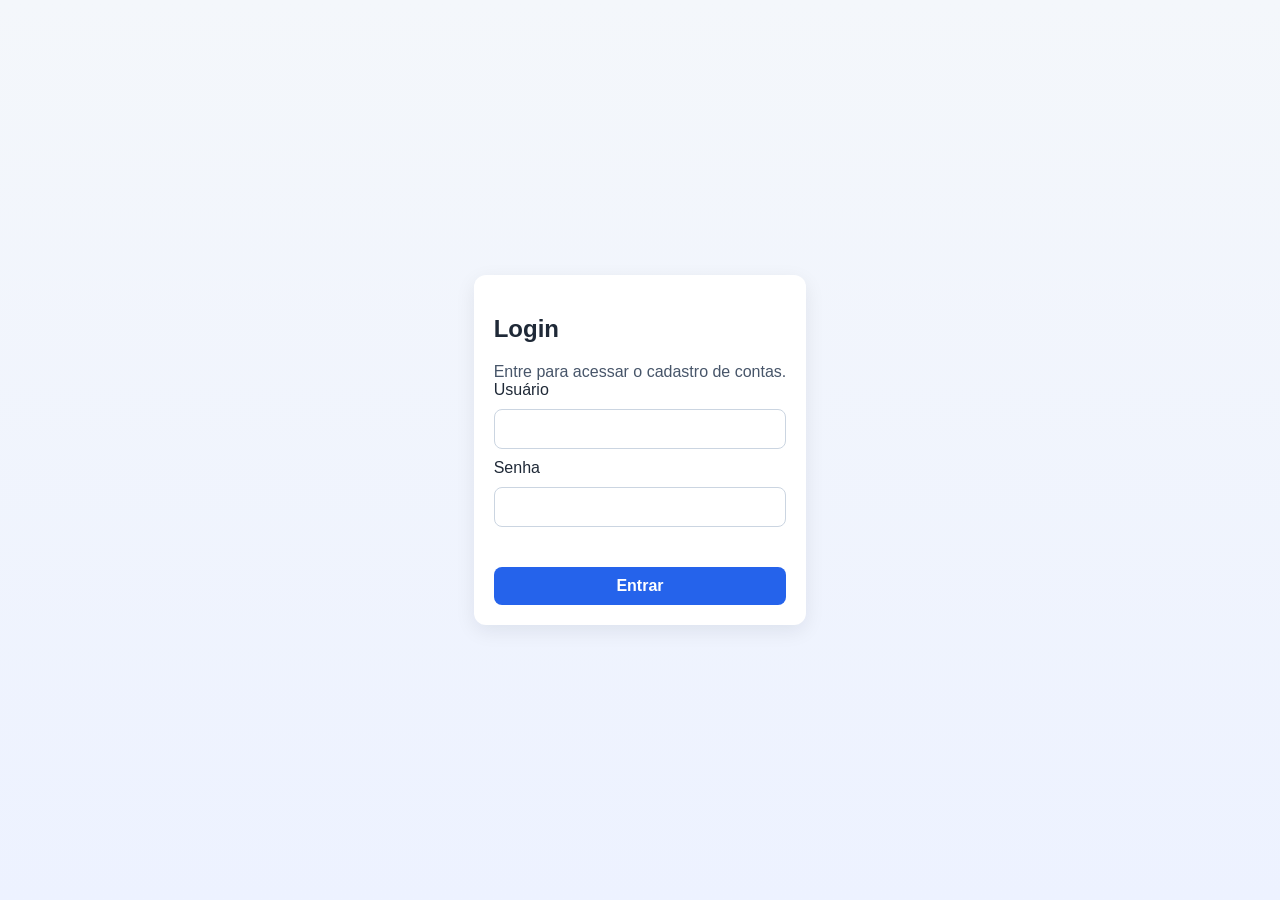
<file: index.html>
<!doctype html>
<html lang="pt-BR">
  <head>
    <meta charset="UTF-8" />
    <meta name="viewport" content="width=device-width, initial-scale=1.0" />
    <title>Cadastro de Contas</title>
    <link rel="stylesheet" href="styles.css" />
  </head>
  <body>
    <main class="container">
      <header class="page-header">
        <div>
          <h1>Cadastro de Contas</h1>
          <p class="subtitle">Controle suas contas a pagar com total atualizado automaticamente.</p>
        </div>
        <button id="logoutButton" type="button" class="secondary logout">Sair</button>
      </header>

      <section class="total-card" aria-live="polite">
        <div>
          <span class="card-label">Total das contas</span>
          <small id="totalItens">0 conta cadastrada</small>
        </div>
        <strong id="totalValue">R$ 0,00</strong>
      </section>

      <section class="form-card">
        <h2>Nova conta</h2>
        <form id="contaForm" novalidate>
          <label for="descricao">DESCRICAO_DA_CONTA</label>
          <input id="descricao" name="DESCRICAO_DA_CONTA" type="text" required maxlength="120" />

          <label for="valor">VALOR</label>
          <input id="valor" name="VALOR" type="number" min="0.01" step="0.01" required />

          <label for="dtPagamento">DT_PAGAMENTO</label>
          <input id="dtPagamento" name="DT_PAGAMENTO" type="date" required />

          <label for="observacao">OBSERVACAO</label>
          <textarea id="observacao" name="OBSERVACAO" rows="3" maxlength="300"></textarea>

          <p id="feedback" class="feedback" aria-live="polite"></p>

          <div class="actions">
            <button type="submit">Cadastrar conta</button>
            <button id="clearAll" type="button" class="secondary">Limpar tudo</button>
          </div>
        </form>
      </section>

      <section class="list-card">
        <h2>Contas cadastradas</h2>
        <div class="table-wrapper">
          <table>
            <thead>
              <tr>
                <th>DESCRICAO_DA_CONTA</th>
                <th>VALOR</th>
                <th>DT_PAGAMENTO</th>
                <th>OBSERVACAO</th>
                <th>AÇÕES</th>
              </tr>
            </thead>
            <tbody id="contasBody"></tbody>
          </table>
        </div>
      </section>
    </main>

    <script src="auth.js"></script>
    <script src="app.js"></script>
  </body>
</html>
</file>
<file: styles.css>
:root {
  color-scheme: light;
  font-family: Inter, Arial, Helvetica, sans-serif;
}

* {
  box-sizing: border-box;
}

body {
  margin: 0;
  background: linear-gradient(180deg, #f4f7fb 0%, #edf2ff 100%);
  color: #1f2937;
}

.container {
  max-width: 980px;
  margin: 0 auto;
  padding: 24px;
  display: grid;
  gap: 20px;
}

.page-header {
  display: flex;
  justify-content: space-between;
  align-items: flex-start;
  gap: 12px;
}

.page-header h1,
h2 {
  margin: 0;
}

.subtitle {
  margin: 6px 0 0;
  color: #475569;
}

.total-card,
.form-card,
.list-card {
  background: #ffffff;
  border-radius: 12px;
  padding: 20px;
  box-shadow: 0 6px 20px rgba(15, 23, 42, 0.08);
}

.total-card {
  display: flex;
  justify-content: space-between;
  align-items: center;
  gap: 12px;
}

.card-label {
  display: block;
  font-size: 0.95rem;
  color: #334155;
}

#totalItens {
  color: #64748b;
}

.total-card strong {
  color: #059669;
  font-size: 1.7rem;
}

form {
  display: grid;
  gap: 10px;
}

input,
textarea,
button {
  width: 100%;
  padding: 10px;
  border: 1px solid #cbd5e1;
  border-radius: 8px;
  font-size: 1rem;
}

input:focus,
textarea:focus,
button:focus {
  outline: 2px solid #93c5fd;
  outline-offset: 1px;
}

.feedback {
  min-height: 1.25rem;
  margin: 0;
  color: #b91c1c;
  font-size: 0.9rem;
}

.actions {
  display: grid;
  grid-template-columns: 1fr auto;
  gap: 10px;
}

button {
  border: none;
  background: #2563eb;
  color: #ffffff;
  font-weight: 700;
  cursor: pointer;
}

button:hover {
  background: #1d4ed8;
}

button.secondary {
  background: #e2e8f0;
  color: #1e293b;
}

button.secondary:hover {
  background: #cbd5e1;
}

.table-wrapper {
  overflow-x: auto;
}

table {
  width: 100%;
  border-collapse: collapse;
  margin-top: 12px;
  min-width: 760px;
}

th,
td {
  text-align: left;
  border-bottom: 1px solid #e2e8f0;
  padding: 10px 8px;
  vertical-align: top;
}

td.actions-cell {
  width: 90px;
}

.empty-row {
  color: #64748b;
  text-align: center;
}

button.delete {
  background: #dc2626;
  padding: 6px 10px;
  font-size: 0.88rem;
}

button.delete:hover {
  background: #b91c1c;
}


.login-container {
  min-height: 100vh;
  place-content: center;
}

.login-card {
  max-width: 460px;
  width: 100%;
  margin: 0 auto;
}

.logout {
  width: auto;
  min-width: 90px;
}

@media (max-width: 680px) {
  .container {
    padding: 16px;
  }

  .actions {
    grid-template-columns: 1fr;
  }

  .total-card {
    flex-direction: column;
    align-items: flex-start;
  }

  .page-header {
    flex-direction: column;
    align-items: flex-start;
  }
}
</file>
